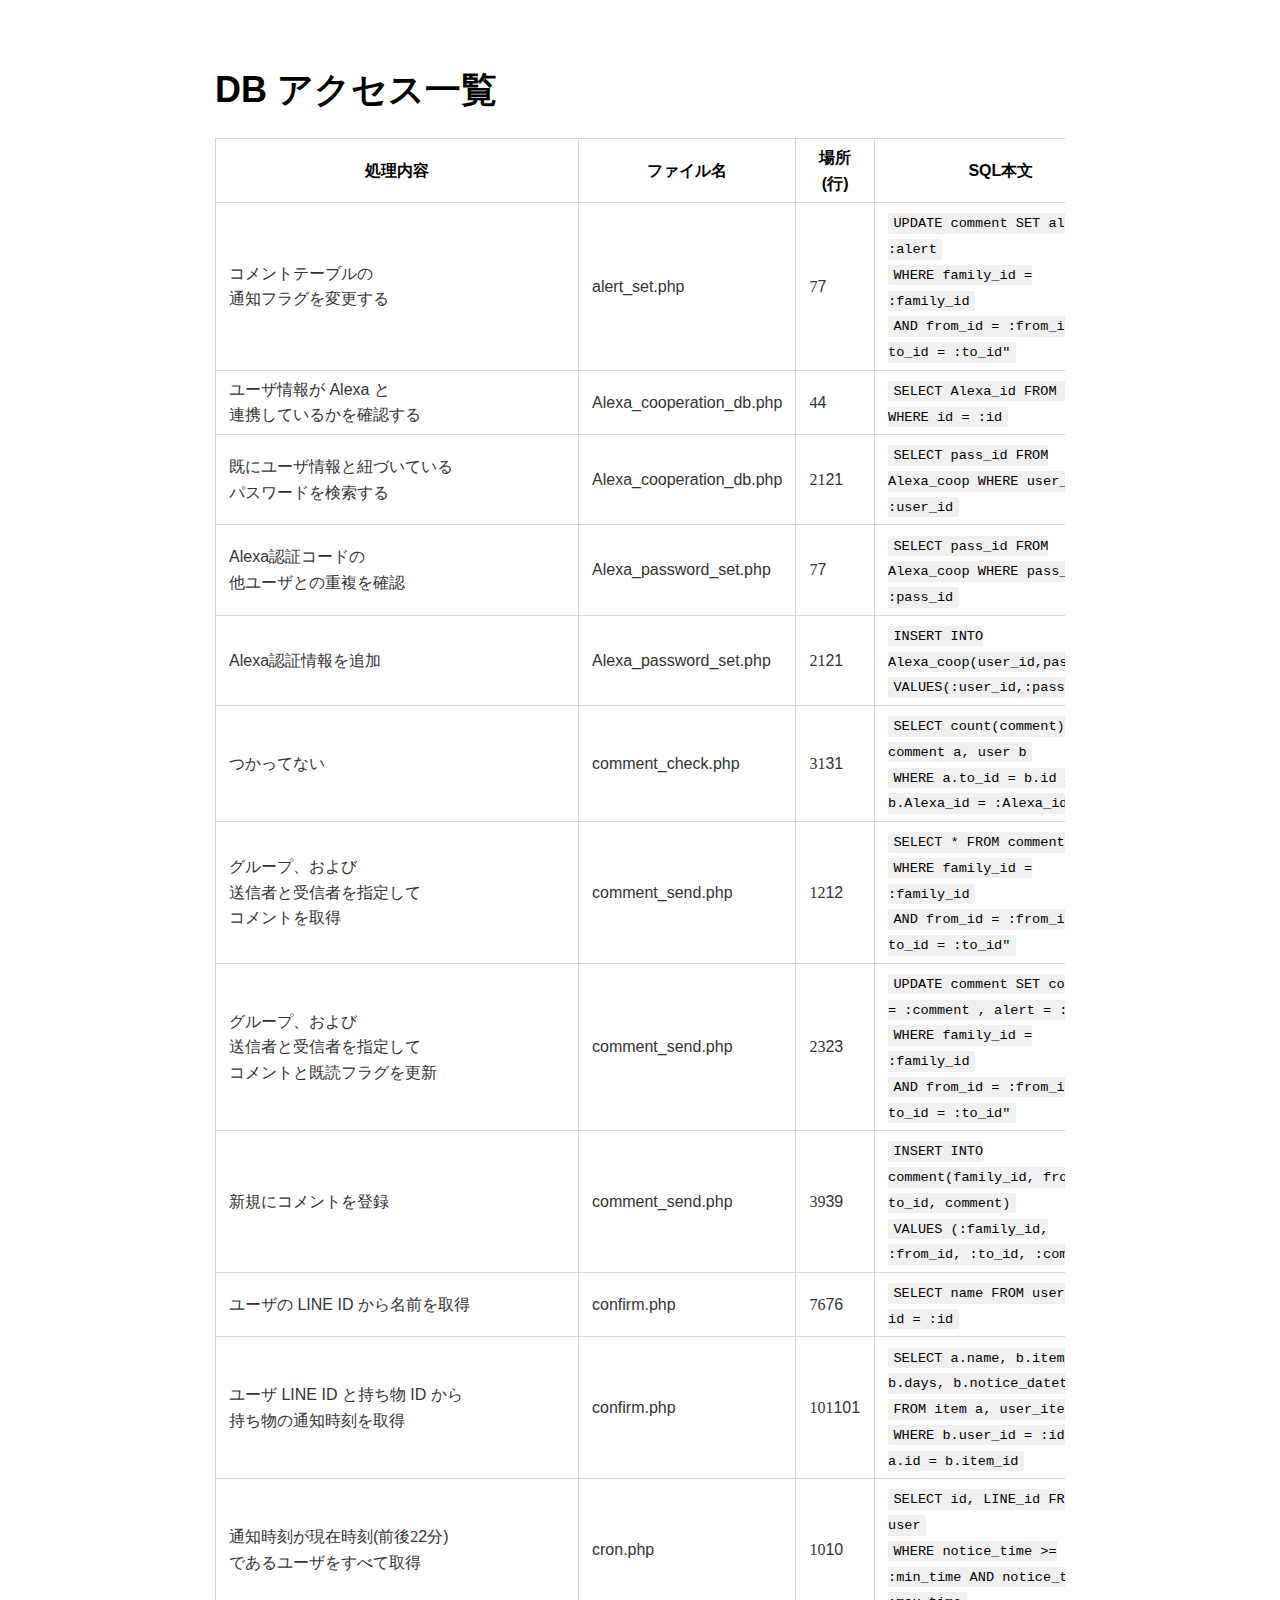
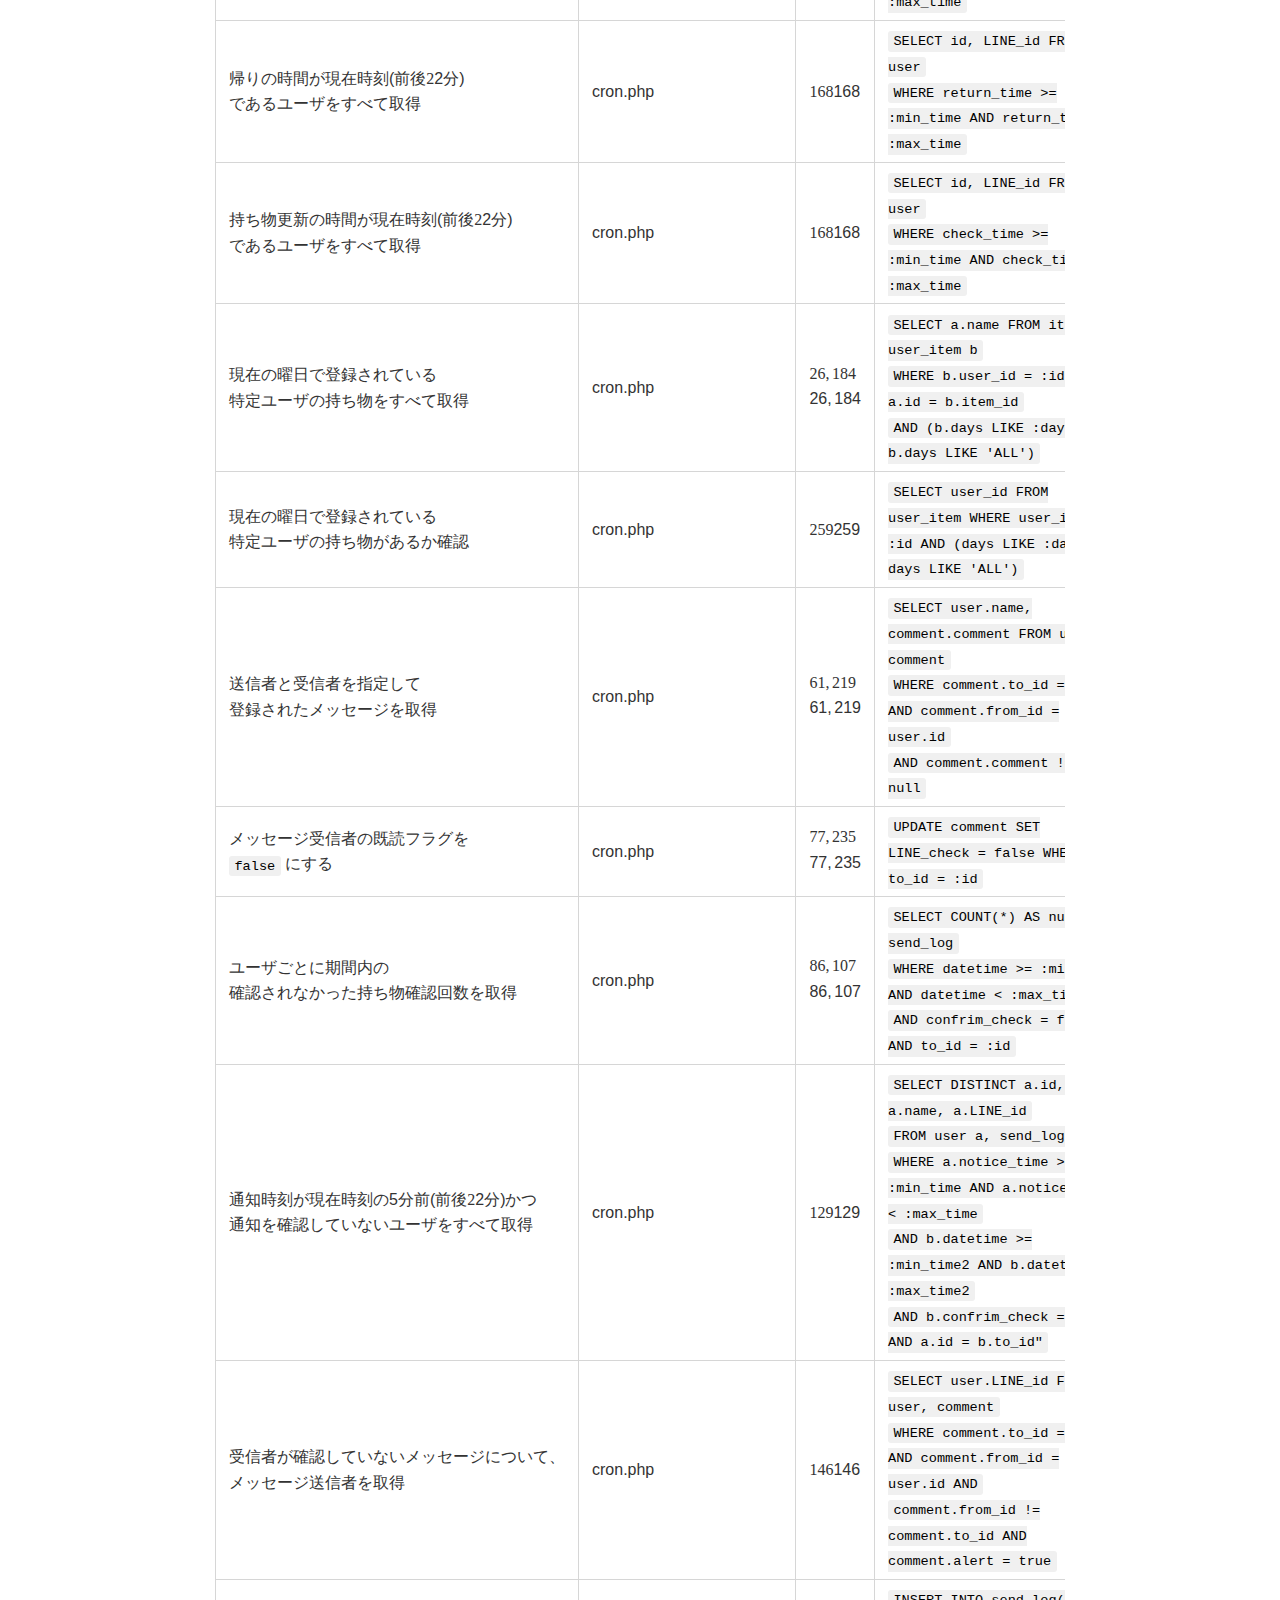
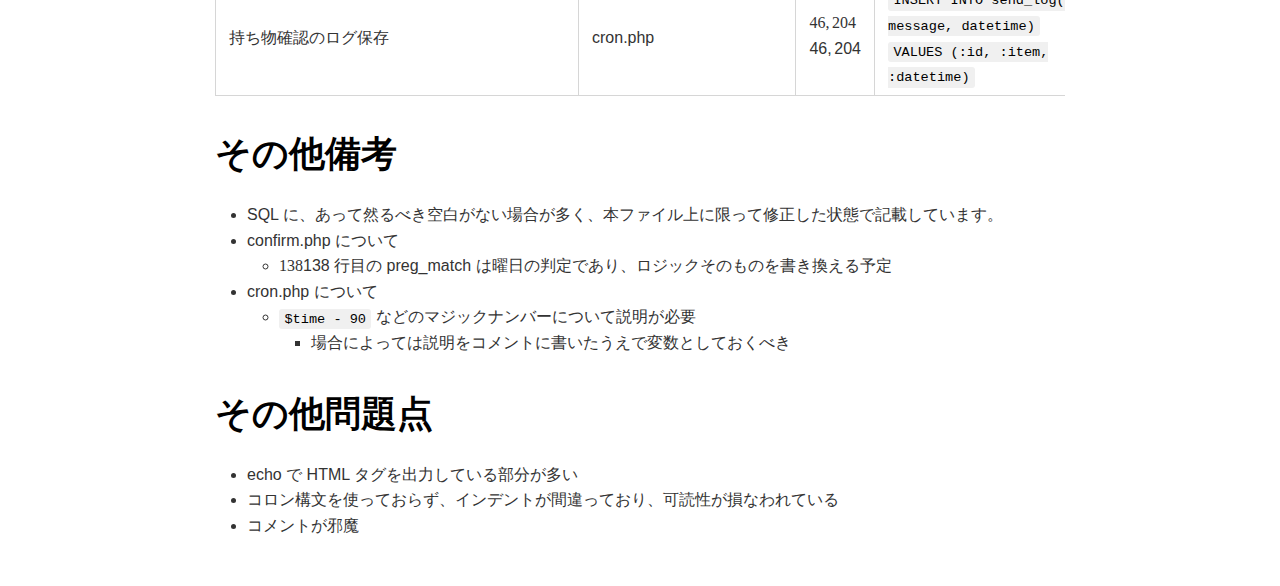
<file: document/readme.html>
<!DOCTYPE html><html><head>
      <title>readme</title>
      <meta charset="utf-8">
      <meta name="viewport" content="width=device-width, initial-scale=1.0">
      
      <link rel="stylesheet" href="file:///c:\Users\lume1\.vscode\extensions\shd101wyy.markdown-preview-enhanced-0.6.1\node_modules\@shd101wyy\mume\dependencies\katex\katex.min.css">
      
      
      
      
      
      
      
      
      
      <style>
      /**
 * prism.js Github theme based on GitHub's theme.
 * @author Sam Clarke
 */
code[class*="language-"],
pre[class*="language-"] {
  color: #333;
  background: none;
  font-family: Consolas, "Liberation Mono", Menlo, Courier, monospace;
  text-align: left;
  white-space: pre;
  word-spacing: normal;
  word-break: normal;
  word-wrap: normal;
  line-height: 1.4;

  -moz-tab-size: 8;
  -o-tab-size: 8;
  tab-size: 8;

  -webkit-hyphens: none;
  -moz-hyphens: none;
  -ms-hyphens: none;
  hyphens: none;
}

/* Code blocks */
pre[class*="language-"] {
  padding: .8em;
  overflow: auto;
  /* border: 1px solid #ddd; */
  border-radius: 3px;
  /* background: #fff; */
  background: #f5f5f5;
}

/* Inline code */
:not(pre) > code[class*="language-"] {
  padding: .1em;
  border-radius: .3em;
  white-space: normal;
  background: #f5f5f5;
}

.token.comment,
.token.blockquote {
  color: #969896;
}

.token.cdata {
  color: #183691;
}

.token.doctype,
.token.punctuation,
.token.variable,
.token.macro.property {
  color: #333;
}

.token.operator,
.token.important,
.token.keyword,
.token.rule,
.token.builtin {
  color: #a71d5d;
}

.token.string,
.token.url,
.token.regex,
.token.attr-value {
  color: #183691;
}

.token.property,
.token.number,
.token.boolean,
.token.entity,
.token.atrule,
.token.constant,
.token.symbol,
.token.command,
.token.code {
  color: #0086b3;
}

.token.tag,
.token.selector,
.token.prolog {
  color: #63a35c;
}

.token.function,
.token.namespace,
.token.pseudo-element,
.token.class,
.token.class-name,
.token.pseudo-class,
.token.id,
.token.url-reference .token.variable,
.token.attr-name {
  color: #795da3;
}

.token.entity {
  cursor: help;
}

.token.title,
.token.title .token.punctuation {
  font-weight: bold;
  color: #1d3e81;
}

.token.list {
  color: #ed6a43;
}

.token.inserted {
  background-color: #eaffea;
  color: #55a532;
}

.token.deleted {
  background-color: #ffecec;
  color: #bd2c00;
}

.token.bold {
  font-weight: bold;
}

.token.italic {
  font-style: italic;
}


/* JSON */
.language-json .token.property {
  color: #183691;
}

.language-markup .token.tag .token.punctuation {
  color: #333;
}

/* CSS */
code.language-css,
.language-css .token.function {
  color: #0086b3;
}

/* YAML */
.language-yaml .token.atrule {
  color: #63a35c;
}

code.language-yaml {
  color: #183691;
}

/* Ruby */
.language-ruby .token.function {
  color: #333;
}

/* Markdown */
.language-markdown .token.url {
  color: #795da3;
}

/* Makefile */
.language-makefile .token.symbol {
  color: #795da3;
}

.language-makefile .token.variable {
  color: #183691;
}

.language-makefile .token.builtin {
  color: #0086b3;
}

/* Bash */
.language-bash .token.keyword {
  color: #0086b3;
}

/* highlight */
pre[data-line] {
  position: relative;
  padding: 1em 0 1em 3em;
}
pre[data-line] .line-highlight-wrapper {
  position: absolute;
  top: 0;
  left: 0;
  background-color: transparent;
  display: block;
  width: 100%;
}

pre[data-line] .line-highlight {
  position: absolute;
  left: 0;
  right: 0;
  padding: inherit 0;
  margin-top: 1em;
  background: hsla(24, 20%, 50%,.08);
  background: linear-gradient(to right, hsla(24, 20%, 50%,.1) 70%, hsla(24, 20%, 50%,0));
  pointer-events: none;
  line-height: inherit;
  white-space: pre;
}

pre[data-line] .line-highlight:before, 
pre[data-line] .line-highlight[data-end]:after {
  content: attr(data-start);
  position: absolute;
  top: .4em;
  left: .6em;
  min-width: 1em;
  padding: 0 .5em;
  background-color: hsla(24, 20%, 50%,.4);
  color: hsl(24, 20%, 95%);
  font: bold 65%/1.5 sans-serif;
  text-align: center;
  vertical-align: .3em;
  border-radius: 999px;
  text-shadow: none;
  box-shadow: 0 1px white;
}

pre[data-line] .line-highlight[data-end]:after {
  content: attr(data-end);
  top: auto;
  bottom: .4em;
}html body{font-family:"Helvetica Neue",Helvetica,"Segoe UI",Arial,freesans,sans-serif;font-size:16px;line-height:1.6;color:#333;background-color:#fff;overflow:initial;box-sizing:border-box;word-wrap:break-word}html body>:first-child{margin-top:0}html body h1,html body h2,html body h3,html body h4,html body h5,html body h6{line-height:1.2;margin-top:1em;margin-bottom:16px;color:#000}html body h1{font-size:2.25em;font-weight:300;padding-bottom:.3em}html body h2{font-size:1.75em;font-weight:400;padding-bottom:.3em}html body h3{font-size:1.5em;font-weight:500}html body h4{font-size:1.25em;font-weight:600}html body h5{font-size:1.1em;font-weight:600}html body h6{font-size:1em;font-weight:600}html body h1,html body h2,html body h3,html body h4,html body h5{font-weight:600}html body h5{font-size:1em}html body h6{color:#5c5c5c}html body strong{color:#000}html body del{color:#5c5c5c}html body a:not([href]){color:inherit;text-decoration:none}html body a{color:#08c;text-decoration:none}html body a:hover{color:#00a3f5;text-decoration:none}html body img{max-width:100%}html body>p{margin-top:0;margin-bottom:16px;word-wrap:break-word}html body>ul,html body>ol{margin-bottom:16px}html body ul,html body ol{padding-left:2em}html body ul.no-list,html body ol.no-list{padding:0;list-style-type:none}html body ul ul,html body ul ol,html body ol ol,html body ol ul{margin-top:0;margin-bottom:0}html body li{margin-bottom:0}html body li.task-list-item{list-style:none}html body li>p{margin-top:0;margin-bottom:0}html body .task-list-item-checkbox{margin:0 .2em .25em -1.8em;vertical-align:middle}html body .task-list-item-checkbox:hover{cursor:pointer}html body blockquote{margin:16px 0;font-size:inherit;padding:0 15px;color:#5c5c5c;background-color:#f0f0f0;border-left:4px solid #d6d6d6}html body blockquote>:first-child{margin-top:0}html body blockquote>:last-child{margin-bottom:0}html body hr{height:4px;margin:32px 0;background-color:#d6d6d6;border:0 none}html body table{margin:10px 0 15px 0;border-collapse:collapse;border-spacing:0;display:block;width:100%;overflow:auto;word-break:normal;word-break:keep-all}html body table th{font-weight:bold;color:#000}html body table td,html body table th{border:1px solid #d6d6d6;padding:6px 13px}html body dl{padding:0}html body dl dt{padding:0;margin-top:16px;font-size:1em;font-style:italic;font-weight:bold}html body dl dd{padding:0 16px;margin-bottom:16px}html body code{font-family:Menlo,Monaco,Consolas,'Courier New',monospace;font-size:.85em !important;color:#000;background-color:#f0f0f0;border-radius:3px;padding:.2em 0}html body code::before,html body code::after{letter-spacing:-0.2em;content:"\00a0"}html body pre>code{padding:0;margin:0;font-size:.85em !important;word-break:normal;white-space:pre;background:transparent;border:0}html body .highlight{margin-bottom:16px}html body .highlight pre,html body pre{padding:1em;overflow:auto;font-size:.85em !important;line-height:1.45;border:#d6d6d6;border-radius:3px}html body .highlight pre{margin-bottom:0;word-break:normal}html body pre code,html body pre tt{display:inline;max-width:initial;padding:0;margin:0;overflow:initial;line-height:inherit;word-wrap:normal;background-color:transparent;border:0}html body pre code:before,html body pre tt:before,html body pre code:after,html body pre tt:after{content:normal}html body p,html body blockquote,html body ul,html body ol,html body dl,html body pre{margin-top:0;margin-bottom:16px}html body kbd{color:#000;border:1px solid #d6d6d6;border-bottom:2px solid #c7c7c7;padding:2px 4px;background-color:#f0f0f0;border-radius:3px}@media print{html body{background-color:#fff}html body h1,html body h2,html body h3,html body h4,html body h5,html body h6{color:#000;page-break-after:avoid}html body blockquote{color:#5c5c5c}html body pre{page-break-inside:avoid}html body table{display:table}html body img{display:block;max-width:100%;max-height:100%}html body pre,html body code{word-wrap:break-word;white-space:pre}}.markdown-preview{width:100%;height:100%;box-sizing:border-box}.markdown-preview .pagebreak,.markdown-preview .newpage{page-break-before:always}.markdown-preview pre.line-numbers{position:relative;padding-left:3.8em;counter-reset:linenumber}.markdown-preview pre.line-numbers>code{position:relative}.markdown-preview pre.line-numbers .line-numbers-rows{position:absolute;pointer-events:none;top:1em;font-size:100%;left:0;width:3em;letter-spacing:-1px;border-right:1px solid #999;-webkit-user-select:none;-moz-user-select:none;-ms-user-select:none;user-select:none}.markdown-preview pre.line-numbers .line-numbers-rows>span{pointer-events:none;display:block;counter-increment:linenumber}.markdown-preview pre.line-numbers .line-numbers-rows>span:before{content:counter(linenumber);color:#999;display:block;padding-right:.8em;text-align:right}.markdown-preview .mathjax-exps .MathJax_Display{text-align:center !important}.markdown-preview:not([for="preview"]) .code-chunk .btn-group{display:none}.markdown-preview:not([for="preview"]) .code-chunk .status{display:none}.markdown-preview:not([for="preview"]) .code-chunk .output-div{margin-bottom:16px}.scrollbar-style::-webkit-scrollbar{width:8px}.scrollbar-style::-webkit-scrollbar-track{border-radius:10px;background-color:transparent}.scrollbar-style::-webkit-scrollbar-thumb{border-radius:5px;background-color:rgba(150,150,150,0.66);border:4px solid rgba(150,150,150,0.66);background-clip:content-box}html body[for="html-export"]:not([data-presentation-mode]){position:relative;width:100%;height:100%;top:0;left:0;margin:0;padding:0;overflow:auto}html body[for="html-export"]:not([data-presentation-mode]) .markdown-preview{position:relative;top:0}@media screen and (min-width:914px){html body[for="html-export"]:not([data-presentation-mode]) .markdown-preview{padding:2em calc(50% - 457px + 2em)}}@media screen and (max-width:914px){html body[for="html-export"]:not([data-presentation-mode]) .markdown-preview{padding:2em}}@media screen and (max-width:450px){html body[for="html-export"]:not([data-presentation-mode]) .markdown-preview{font-size:14px !important;padding:1em}}@media print{html body[for="html-export"]:not([data-presentation-mode]) #sidebar-toc-btn{display:none}}html body[for="html-export"]:not([data-presentation-mode]) #sidebar-toc-btn{position:fixed;bottom:8px;left:8px;font-size:28px;cursor:pointer;color:inherit;z-index:99;width:32px;text-align:center;opacity:.4}html body[for="html-export"]:not([data-presentation-mode])[html-show-sidebar-toc] #sidebar-toc-btn{opacity:1}html body[for="html-export"]:not([data-presentation-mode])[html-show-sidebar-toc] .md-sidebar-toc{position:fixed;top:0;left:0;width:300px;height:100%;padding:32px 0 48px 0;font-size:14px;box-shadow:0 0 4px rgba(150,150,150,0.33);box-sizing:border-box;overflow:auto;background-color:inherit}html body[for="html-export"]:not([data-presentation-mode])[html-show-sidebar-toc] .md-sidebar-toc::-webkit-scrollbar{width:8px}html body[for="html-export"]:not([data-presentation-mode])[html-show-sidebar-toc] .md-sidebar-toc::-webkit-scrollbar-track{border-radius:10px;background-color:transparent}html body[for="html-export"]:not([data-presentation-mode])[html-show-sidebar-toc] .md-sidebar-toc::-webkit-scrollbar-thumb{border-radius:5px;background-color:rgba(150,150,150,0.66);border:4px solid rgba(150,150,150,0.66);background-clip:content-box}html body[for="html-export"]:not([data-presentation-mode])[html-show-sidebar-toc] .md-sidebar-toc a{text-decoration:none}html body[for="html-export"]:not([data-presentation-mode])[html-show-sidebar-toc] .md-sidebar-toc ul{padding:0 1.6em;margin-top:.8em}html body[for="html-export"]:not([data-presentation-mode])[html-show-sidebar-toc] .md-sidebar-toc li{margin-bottom:.8em}html body[for="html-export"]:not([data-presentation-mode])[html-show-sidebar-toc] .md-sidebar-toc ul{list-style-type:none}html body[for="html-export"]:not([data-presentation-mode])[html-show-sidebar-toc] .markdown-preview{left:300px;width:calc(100% -  300px);padding:2em calc(50% - 457px -  150px);margin:0;box-sizing:border-box}@media screen and (max-width:1274px){html body[for="html-export"]:not([data-presentation-mode])[html-show-sidebar-toc] .markdown-preview{padding:2em}}@media screen and (max-width:450px){html body[for="html-export"]:not([data-presentation-mode])[html-show-sidebar-toc] .markdown-preview{width:100%}}html body[for="html-export"]:not([data-presentation-mode]):not([html-show-sidebar-toc]) .markdown-preview{left:50%;transform:translateX(-50%)}html body[for="html-export"]:not([data-presentation-mode]):not([html-show-sidebar-toc]) .md-sidebar-toc{display:none}
/* Please visit the URL below for more information: */
/*   https://shd101wyy.github.io/markdown-preview-enhanced/#/customize-css */

      </style>
    </head>
    <body for="html-export">
      <div class="mume markdown-preview  ">
      <h1 class="mume-header" id="db-%E3%82%A2%E3%82%AF%E3%82%BB%E3%82%B9%E4%B8%80%E8%A6%A7">DB &#x30A2;&#x30AF;&#x30BB;&#x30B9;&#x4E00;&#x89A7;</h1>

<table>
<thead>
<tr>
<th>&#x51E6;&#x7406;&#x5185;&#x5BB9;</th>
<th>&#x30D5;&#x30A1;&#x30A4;&#x30EB;&#x540D;</th>
<th>&#x5834;&#x6240;(&#x884C;)</th>
<th>SQL&#x672C;&#x6587;</th>
<th>&#x88DC;&#x8DB3;</th>
</tr>
</thead>
<tbody>
<tr>
<td>&#x30B3;&#x30E1;&#x30F3;&#x30C8;&#x30C6;&#x30FC;&#x30D6;&#x30EB;&#x306E;<br>&#x901A;&#x77E5;&#x30D5;&#x30E9;&#x30B0;&#x3092;&#x5909;&#x66F4;&#x3059;&#x308B;</td>
<td>alert_set.php</td>
<td><span class="katex"><span class="katex-mathml"><math xmlns="http://www.w3.org/1998/Math/MathML"><semantics><mrow><mn>7</mn></mrow><annotation encoding="application/x-tex">7</annotation></semantics></math></span><span class="katex-html" aria-hidden="true"><span class="base"><span class="strut" style="height:0.64444em;vertical-align:0em;"></span><span class="mord">7</span></span></span></span></td>
<td><code>UPDATE comment SET alert = :alert</code><br><code>WHERE family_id = :family_id</code><br><code>AND from_id = :from_id AND to_id = :to_id&quot;</code></td>
<td><code>alert</code> &#x30D5;&#x30A3;&#x30FC;&#x30EB;&#x30C9;&#x306F;<br> <code>notification_check</code> &#x306B;&#x30EA;&#x30CD;&#x30FC;&#x30E0;&#x3059;&#x308B;</td>
</tr>
<tr>
<td>&#x30E6;&#x30FC;&#x30B6;&#x60C5;&#x5831;&#x304C; Alexa &#x3068;<br>&#x9023;&#x643A;&#x3057;&#x3066;&#x3044;&#x308B;&#x304B;&#x3092;&#x78BA;&#x8A8D;&#x3059;&#x308B;</td>
<td>Alexa_cooperation_db.php</td>
<td><span class="katex"><span class="katex-mathml"><math xmlns="http://www.w3.org/1998/Math/MathML"><semantics><mrow><mn>4</mn></mrow><annotation encoding="application/x-tex">4</annotation></semantics></math></span><span class="katex-html" aria-hidden="true"><span class="base"><span class="strut" style="height:0.64444em;vertical-align:0em;"></span><span class="mord">4</span></span></span></span></td>
<td><code>SELECT Alexa_id FROM user WHERE id = :id</code></td>
<td></td>
</tr>
<tr>
<td>&#x65E2;&#x306B;&#x30E6;&#x30FC;&#x30B6;&#x60C5;&#x5831;&#x3068;&#x7D10;&#x3065;&#x3044;&#x3066;&#x3044;&#x308B;<br>&#x30D1;&#x30B9;&#x30EF;&#x30FC;&#x30C9;&#x3092;&#x691C;&#x7D22;&#x3059;&#x308B;</td>
<td>Alexa_cooperation_db.php</td>
<td><span class="katex"><span class="katex-mathml"><math xmlns="http://www.w3.org/1998/Math/MathML"><semantics><mrow><mn>21</mn></mrow><annotation encoding="application/x-tex">21</annotation></semantics></math></span><span class="katex-html" aria-hidden="true"><span class="base"><span class="strut" style="height:0.64444em;vertical-align:0em;"></span><span class="mord">21</span></span></span></span></td>
<td><code>SELECT pass_id FROM Alexa_coop WHERE user_id = :user_id</code></td>
<td><code>Alexa_coop.pass_id</code> &#x306F; <code>user</code> &#x306B;&#x7D71;&#x5408;</td>
</tr>
<tr>
<td>Alexa&#x8A8D;&#x8A3C;&#x30B3;&#x30FC;&#x30C9;&#x306E;<br>&#x4ED6;&#x30E6;&#x30FC;&#x30B6;&#x3068;&#x306E;&#x91CD;&#x8907;&#x3092;&#x78BA;&#x8A8D;</td>
<td>Alexa_password_set.php</td>
<td><span class="katex"><span class="katex-mathml"><math xmlns="http://www.w3.org/1998/Math/MathML"><semantics><mrow><mn>7</mn></mrow><annotation encoding="application/x-tex">7</annotation></semantics></math></span><span class="katex-html" aria-hidden="true"><span class="base"><span class="strut" style="height:0.64444em;vertical-align:0em;"></span><span class="mord">7</span></span></span></span></td>
<td><code>SELECT pass_id FROM Alexa_coop WHERE pass_id = :pass_id</code></td>
<td><code>Alexa_coop.pass_id</code> &#x306F; <code>user</code> &#x306B;&#x7D71;&#x5408;</td>
</tr>
<tr>
<td>Alexa&#x8A8D;&#x8A3C;&#x60C5;&#x5831;&#x3092;&#x8FFD;&#x52A0;</td>
<td>Alexa_password_set.php</td>
<td><span class="katex"><span class="katex-mathml"><math xmlns="http://www.w3.org/1998/Math/MathML"><semantics><mrow><mn>21</mn></mrow><annotation encoding="application/x-tex">21</annotation></semantics></math></span><span class="katex-html" aria-hidden="true"><span class="base"><span class="strut" style="height:0.64444em;vertical-align:0em;"></span><span class="mord">21</span></span></span></span></td>
<td><code>INSERT INTO Alexa_coop(user_id,pass_id)</code><br><code>VALUES(:user_id,:pass_id)</code></td>
<td><code>Alexa_coop.pass_id</code> &#x306F; <code>user</code> &#x306B;&#x7D71;&#x5408;</td>
</tr>
<tr>
<td>&#x3064;&#x304B;&#x3063;&#x3066;&#x306A;&#x3044;</td>
<td>comment_check.php</td>
<td><span class="katex"><span class="katex-mathml"><math xmlns="http://www.w3.org/1998/Math/MathML"><semantics><mrow><mn>31</mn></mrow><annotation encoding="application/x-tex">31</annotation></semantics></math></span><span class="katex-html" aria-hidden="true"><span class="base"><span class="strut" style="height:0.64444em;vertical-align:0em;"></span><span class="mord">31</span></span></span></span></td>
<td><code>SELECT count(comment) FROM comment a, user b</code><br><code>WHERE a.to_id = b.id AND b.Alexa_id = :Alexa_id&apos;</code></td>
<td>&#x3064;&#x304B;&#x3063;&#x3066;&#x306A;&#x3044;</td>
</tr>
<tr>
<td>&#x30B0;&#x30EB;&#x30FC;&#x30D7;&#x3001;&#x304A;&#x3088;&#x3073;<br>&#x9001;&#x4FE1;&#x8005;&#x3068;&#x53D7;&#x4FE1;&#x8005;&#x3092;&#x6307;&#x5B9A;&#x3057;&#x3066;<br>&#x30B3;&#x30E1;&#x30F3;&#x30C8;&#x3092;&#x53D6;&#x5F97;</td>
<td>comment_send.php</td>
<td><span class="katex"><span class="katex-mathml"><math xmlns="http://www.w3.org/1998/Math/MathML"><semantics><mrow><mn>12</mn></mrow><annotation encoding="application/x-tex">12</annotation></semantics></math></span><span class="katex-html" aria-hidden="true"><span class="base"><span class="strut" style="height:0.64444em;vertical-align:0em;"></span><span class="mord">12</span></span></span></span></td>
<td><code>SELECT * FROM comment</code><br><code>WHERE family_id = :family_id</code><br><code>AND from_id = :from_id AND to_id = :to_id&quot;</code></td>
<td></td>
</tr>
<tr>
<td>&#x30B0;&#x30EB;&#x30FC;&#x30D7;&#x3001;&#x304A;&#x3088;&#x3073;<br>&#x9001;&#x4FE1;&#x8005;&#x3068;&#x53D7;&#x4FE1;&#x8005;&#x3092;&#x6307;&#x5B9A;&#x3057;&#x3066;<br>&#x30B3;&#x30E1;&#x30F3;&#x30C8;&#x3068;&#x65E2;&#x8AAD;&#x30D5;&#x30E9;&#x30B0;&#x3092;&#x66F4;&#x65B0;</td>
<td>comment_send.php</td>
<td><span class="katex"><span class="katex-mathml"><math xmlns="http://www.w3.org/1998/Math/MathML"><semantics><mrow><mn>23</mn></mrow><annotation encoding="application/x-tex">23</annotation></semantics></math></span><span class="katex-html" aria-hidden="true"><span class="base"><span class="strut" style="height:0.64444em;vertical-align:0em;"></span><span class="mord">23</span></span></span></span></td>
<td><code>UPDATE comment SET comment = :comment , alert = :alert</code><br><code>WHERE family_id = :family_id</code><br><code>AND from_id = :from_id AND to_id = :to_id&quot;</code></td>
<td></td>
</tr>
<tr>
<td>&#x65B0;&#x898F;&#x306B;&#x30B3;&#x30E1;&#x30F3;&#x30C8;&#x3092;&#x767B;&#x9332;</td>
<td>comment_send.php</td>
<td><span class="katex"><span class="katex-mathml"><math xmlns="http://www.w3.org/1998/Math/MathML"><semantics><mrow><mn>39</mn></mrow><annotation encoding="application/x-tex">39</annotation></semantics></math></span><span class="katex-html" aria-hidden="true"><span class="base"><span class="strut" style="height:0.64444em;vertical-align:0em;"></span><span class="mord">39</span></span></span></span></td>
<td><code>INSERT INTO comment(family_id, from_id, to_id, comment)</code><br><code>VALUES (:family_id, :from_id, :to_id, :comment)</code></td>
<td></td>
</tr>
<tr>
<td>&#x30E6;&#x30FC;&#x30B6;&#x306E; LINE ID &#x304B;&#x3089;&#x540D;&#x524D;&#x3092;&#x53D6;&#x5F97;</td>
<td>confirm.php</td>
<td><span class="katex"><span class="katex-mathml"><math xmlns="http://www.w3.org/1998/Math/MathML"><semantics><mrow><mn>76</mn></mrow><annotation encoding="application/x-tex">76</annotation></semantics></math></span><span class="katex-html" aria-hidden="true"><span class="base"><span class="strut" style="height:0.64444em;vertical-align:0em;"></span><span class="mord">76</span></span></span></span></td>
<td><code>SELECT name FROM user WHERE id = :id</code></td>
<td></td>
</tr>
<tr>
<td>&#x30E6;&#x30FC;&#x30B6; LINE ID &#x3068;&#x6301;&#x3061;&#x7269; ID &#x304B;&#x3089;<br>&#x6301;&#x3061;&#x7269;&#x306E;&#x901A;&#x77E5;&#x6642;&#x523B;&#x3092;&#x53D6;&#x5F97;</td>
<td>confirm.php</td>
<td><span class="katex"><span class="katex-mathml"><math xmlns="http://www.w3.org/1998/Math/MathML"><semantics><mrow><mn>101</mn></mrow><annotation encoding="application/x-tex">101</annotation></semantics></math></span><span class="katex-html" aria-hidden="true"><span class="base"><span class="strut" style="height:0.64444em;vertical-align:0em;"></span><span class="mord">101</span></span></span></span></td>
<td><code>SELECT a.name, b.item_id, b.days, b.notice_datetime</code><br><code>FROM item a, user_item b</code><br><code>WHERE b.user_id = :id AND a.id = b.item_id</code></td>
<td></td>
</tr>
<tr>
<td>&#x901A;&#x77E5;&#x6642;&#x523B;&#x304C;&#x73FE;&#x5728;&#x6642;&#x523B;(&#x524D;&#x5F8C;<span class="katex"><span class="katex-mathml"><math xmlns="http://www.w3.org/1998/Math/MathML"><semantics><mrow><mn>2</mn></mrow><annotation encoding="application/x-tex">2</annotation></semantics></math></span><span class="katex-html" aria-hidden="true"><span class="base"><span class="strut" style="height:0.64444em;vertical-align:0em;"></span><span class="mord">2</span></span></span></span>&#x5206;)<br>&#x3067;&#x3042;&#x308B;&#x30E6;&#x30FC;&#x30B6;&#x3092;&#x3059;&#x3079;&#x3066;&#x53D6;&#x5F97;</td>
<td>cron.php</td>
<td><span class="katex"><span class="katex-mathml"><math xmlns="http://www.w3.org/1998/Math/MathML"><semantics><mrow><mn>10</mn></mrow><annotation encoding="application/x-tex">10</annotation></semantics></math></span><span class="katex-html" aria-hidden="true"><span class="base"><span class="strut" style="height:0.64444em;vertical-align:0em;"></span><span class="mord">10</span></span></span></span></td>
<td><code>SELECT id, LINE_id FROM user</code><br><code>WHERE notice_time &gt;= :min_time AND notice_time &lt; :max_time</code></td>
<td><code>BETWEEN</code> &#x69CB;&#x6587;&#x306E;&#x65B9;&#x304C;&#x3088;&#x3055;&#x305D;&#x3046;<br>&#x534A;&#x958B;&#x533A;&#x9593;&#x306A;&#x306E;&#x3067;&#x6CE8;&#x610F;</td>
</tr>
<tr>
<td>&#x5E30;&#x308A;&#x306E;&#x6642;&#x9593;&#x304C;&#x73FE;&#x5728;&#x6642;&#x523B;(&#x524D;&#x5F8C;<span class="katex"><span class="katex-mathml"><math xmlns="http://www.w3.org/1998/Math/MathML"><semantics><mrow><mn>2</mn></mrow><annotation encoding="application/x-tex">2</annotation></semantics></math></span><span class="katex-html" aria-hidden="true"><span class="base"><span class="strut" style="height:0.64444em;vertical-align:0em;"></span><span class="mord">2</span></span></span></span>&#x5206;)<br>&#x3067;&#x3042;&#x308B;&#x30E6;&#x30FC;&#x30B6;&#x3092;&#x3059;&#x3079;&#x3066;&#x53D6;&#x5F97;</td>
<td>cron.php</td>
<td><span class="katex"><span class="katex-mathml"><math xmlns="http://www.w3.org/1998/Math/MathML"><semantics><mrow><mn>168</mn></mrow><annotation encoding="application/x-tex">168</annotation></semantics></math></span><span class="katex-html" aria-hidden="true"><span class="base"><span class="strut" style="height:0.64444em;vertical-align:0em;"></span><span class="mord">168</span></span></span></span></td>
<td><code>SELECT id, LINE_id FROM user</code><br><code>WHERE return_time &gt;= :min_time AND return_time &lt; :max_time</code></td>
<td></td>
</tr>
<tr>
<td>&#x6301;&#x3061;&#x7269;&#x66F4;&#x65B0;&#x306E;&#x6642;&#x9593;&#x304C;&#x73FE;&#x5728;&#x6642;&#x523B;(&#x524D;&#x5F8C;<span class="katex"><span class="katex-mathml"><math xmlns="http://www.w3.org/1998/Math/MathML"><semantics><mrow><mn>2</mn></mrow><annotation encoding="application/x-tex">2</annotation></semantics></math></span><span class="katex-html" aria-hidden="true"><span class="base"><span class="strut" style="height:0.64444em;vertical-align:0em;"></span><span class="mord">2</span></span></span></span>&#x5206;)<br>&#x3067;&#x3042;&#x308B;&#x30E6;&#x30FC;&#x30B6;&#x3092;&#x3059;&#x3079;&#x3066;&#x53D6;&#x5F97;</td>
<td>cron.php</td>
<td><span class="katex"><span class="katex-mathml"><math xmlns="http://www.w3.org/1998/Math/MathML"><semantics><mrow><mn>168</mn></mrow><annotation encoding="application/x-tex">168</annotation></semantics></math></span><span class="katex-html" aria-hidden="true"><span class="base"><span class="strut" style="height:0.64444em;vertical-align:0em;"></span><span class="mord">168</span></span></span></span></td>
<td><code>SELECT id, LINE_id FROM user</code><br><code>WHERE check_time &gt;= :min_time AND check_time &lt; :max_time</code></td>
<td></td>
</tr>
<tr>
<td>&#x73FE;&#x5728;&#x306E;&#x66DC;&#x65E5;&#x3067;&#x767B;&#x9332;&#x3055;&#x308C;&#x3066;&#x3044;&#x308B;<br>&#x7279;&#x5B9A;&#x30E6;&#x30FC;&#x30B6;&#x306E;&#x6301;&#x3061;&#x7269;&#x3092;&#x3059;&#x3079;&#x3066;&#x53D6;&#x5F97;</td>
<td>cron.php</td>
<td><span class="katex"><span class="katex-mathml"><math xmlns="http://www.w3.org/1998/Math/MathML"><semantics><mrow><mn>26</mn><mo separator="true">,</mo><mn>184</mn></mrow><annotation encoding="application/x-tex">26, 184</annotation></semantics></math></span><span class="katex-html" aria-hidden="true"><span class="base"><span class="strut" style="height:0.8388800000000001em;vertical-align:-0.19444em;"></span><span class="mord">26</span><span class="mpunct">,</span><span class="mspace" style="margin-right:0.16666666666666666em;"></span><span class="mord">184</span></span></span></span></td>
<td><code>SELECT a.name FROM item a, user_item b</code><br><code>WHERE b.user_id = :id AND a.id = b.item_id</code><br><code>AND (b.days LIKE :day OR b.days LIKE &apos;ALL&apos;)</code></td>
<td></td>
</tr>
<tr>
<td>&#x73FE;&#x5728;&#x306E;&#x66DC;&#x65E5;&#x3067;&#x767B;&#x9332;&#x3055;&#x308C;&#x3066;&#x3044;&#x308B;<br>&#x7279;&#x5B9A;&#x30E6;&#x30FC;&#x30B6;&#x306E;&#x6301;&#x3061;&#x7269;&#x304C;&#x3042;&#x308B;&#x304B;&#x78BA;&#x8A8D;</td>
<td>cron.php</td>
<td><span class="katex"><span class="katex-mathml"><math xmlns="http://www.w3.org/1998/Math/MathML"><semantics><mrow><mn>259</mn></mrow><annotation encoding="application/x-tex">259</annotation></semantics></math></span><span class="katex-html" aria-hidden="true"><span class="base"><span class="strut" style="height:0.64444em;vertical-align:0em;"></span><span class="mord">259</span></span></span></span></td>
<td><code>SELECT user_id FROM user_item WHERE user_id = :id AND (days LIKE :day OR days LIKE &apos;ALL&apos;)</code></td>
<td></td>
</tr>
<tr>
<td>&#x9001;&#x4FE1;&#x8005;&#x3068;&#x53D7;&#x4FE1;&#x8005;&#x3092;&#x6307;&#x5B9A;&#x3057;&#x3066;<br>&#x767B;&#x9332;&#x3055;&#x308C;&#x305F;&#x30E1;&#x30C3;&#x30BB;&#x30FC;&#x30B8;&#x3092;&#x53D6;&#x5F97;</td>
<td>cron.php</td>
<td><span class="katex"><span class="katex-mathml"><math xmlns="http://www.w3.org/1998/Math/MathML"><semantics><mrow><mn>61</mn><mo separator="true">,</mo><mn>219</mn></mrow><annotation encoding="application/x-tex">61, 219</annotation></semantics></math></span><span class="katex-html" aria-hidden="true"><span class="base"><span class="strut" style="height:0.8388800000000001em;vertical-align:-0.19444em;"></span><span class="mord">61</span><span class="mpunct">,</span><span class="mspace" style="margin-right:0.16666666666666666em;"></span><span class="mord">219</span></span></span></span></td>
<td><code>SELECT user.name, comment.comment FROM user, comment</code><br><code>WHERE comment.to_id = :id AND comment.from_id = user.id</code><br><code>AND comment.comment != null</code></td>
<td></td>
</tr>
<tr>
<td>&#x30E1;&#x30C3;&#x30BB;&#x30FC;&#x30B8;&#x53D7;&#x4FE1;&#x8005;&#x306E;&#x65E2;&#x8AAD;&#x30D5;&#x30E9;&#x30B0;&#x3092;<br><code>false</code> &#x306B;&#x3059;&#x308B;</td>
<td>cron.php</td>
<td><span class="katex"><span class="katex-mathml"><math xmlns="http://www.w3.org/1998/Math/MathML"><semantics><mrow><mn>77</mn><mo separator="true">,</mo><mn>235</mn></mrow><annotation encoding="application/x-tex">77, 235</annotation></semantics></math></span><span class="katex-html" aria-hidden="true"><span class="base"><span class="strut" style="height:0.8388800000000001em;vertical-align:-0.19444em;"></span><span class="mord">77</span><span class="mpunct">,</span><span class="mspace" style="margin-right:0.16666666666666666em;"></span><span class="mord">235</span></span></span></span></td>
<td><code>UPDATE comment SET LINE_check = false WHERE to_id = :id</code></td>
<td></td>
</tr>
<tr>
<td>&#x30E6;&#x30FC;&#x30B6;&#x3054;&#x3068;&#x306B;&#x671F;&#x9593;&#x5185;&#x306E;<br>&#x78BA;&#x8A8D;&#x3055;&#x308C;&#x306A;&#x304B;&#x3063;&#x305F;&#x6301;&#x3061;&#x7269;&#x78BA;&#x8A8D;&#x56DE;&#x6570;&#x3092;&#x53D6;&#x5F97;</td>
<td>cron.php</td>
<td><span class="katex"><span class="katex-mathml"><math xmlns="http://www.w3.org/1998/Math/MathML"><semantics><mrow><mn>86</mn><mo separator="true">,</mo><mn>107</mn></mrow><annotation encoding="application/x-tex">86, 107</annotation></semantics></math></span><span class="katex-html" aria-hidden="true"><span class="base"><span class="strut" style="height:0.8388800000000001em;vertical-align:-0.19444em;"></span><span class="mord">86</span><span class="mpunct">,</span><span class="mspace" style="margin-right:0.16666666666666666em;"></span><span class="mord">107</span></span></span></span></td>
<td><code>SELECT COUNT(*) AS num FROM send_log</code><br><code>WHERE datetime &gt;= :min_time AND datetime &lt; :max_time</code><br><code>AND confrim_check = false AND to_id = :id</code></td>
<td>&#x671F;&#x9593;&#x306F; <code>:min_time</code>, <code>:max_time</code></td>
</tr>
<tr>
<td>&#x901A;&#x77E5;&#x6642;&#x523B;&#x304C;&#x73FE;&#x5728;&#x6642;&#x523B;&#x306E;5&#x5206;&#x524D;(&#x524D;&#x5F8C;<span class="katex"><span class="katex-mathml"><math xmlns="http://www.w3.org/1998/Math/MathML"><semantics><mrow><mn>2</mn></mrow><annotation encoding="application/x-tex">2</annotation></semantics></math></span><span class="katex-html" aria-hidden="true"><span class="base"><span class="strut" style="height:0.64444em;vertical-align:0em;"></span><span class="mord">2</span></span></span></span>&#x5206;)&#x304B;&#x3064;<br>&#x901A;&#x77E5;&#x3092;&#x78BA;&#x8A8D;&#x3057;&#x3066;&#x3044;&#x306A;&#x3044;&#x30E6;&#x30FC;&#x30B6;&#x3092;&#x3059;&#x3079;&#x3066;&#x53D6;&#x5F97;</td>
<td>cron.php</td>
<td><span class="katex"><span class="katex-mathml"><math xmlns="http://www.w3.org/1998/Math/MathML"><semantics><mrow><mn>129</mn></mrow><annotation encoding="application/x-tex">129</annotation></semantics></math></span><span class="katex-html" aria-hidden="true"><span class="base"><span class="strut" style="height:0.64444em;vertical-align:0em;"></span><span class="mord">129</span></span></span></span></td>
<td><code>SELECT DISTINCT a.id, a.name, a.LINE_id</code><br><code>FROM user a, send_log b</code><br><code>WHERE a.notice_time &gt;= :min_time AND a.notice_time &lt; :max_time</code><br><code>AND b.datetime &gt;= :min_time2 AND b.datetime &lt; :max_time2</code><br><code>AND b.confrim_check = false AND a.id = b.to_id&quot;</code></td>
<td></td>
</tr>
<tr>
<td>&#x53D7;&#x4FE1;&#x8005;&#x304C;&#x78BA;&#x8A8D;&#x3057;&#x3066;&#x3044;&#x306A;&#x3044;&#x30E1;&#x30C3;&#x30BB;&#x30FC;&#x30B8;&#x306B;&#x3064;&#x3044;&#x3066;&#x3001;<br>&#x30E1;&#x30C3;&#x30BB;&#x30FC;&#x30B8;&#x9001;&#x4FE1;&#x8005;&#x3092;&#x53D6;&#x5F97;</td>
<td>cron.php</td>
<td><span class="katex"><span class="katex-mathml"><math xmlns="http://www.w3.org/1998/Math/MathML"><semantics><mrow><mn>146</mn></mrow><annotation encoding="application/x-tex">146</annotation></semantics></math></span><span class="katex-html" aria-hidden="true"><span class="base"><span class="strut" style="height:0.64444em;vertical-align:0em;"></span><span class="mord">146</span></span></span></span></td>
<td><code>SELECT user.LINE_id FROM user, comment</code><br><code>WHERE comment.to_id = :id AND comment.from_id = user.id AND</code><br><code>comment.from_id != comment.to_id AND comment.alert = true</code></td>
<td>&#x81EA;&#x8EAB;&#x306B;&#x5411;&#x3051;&#x3066;&#x306E;&#x30EA;&#x30DE;&#x30A4;&#x30F3;&#x30C9;&#x306F;&#x7121;&#x8996;&#x3055;&#x308C;&#x308B;</td>
</tr>
<tr>
<td>&#x6301;&#x3061;&#x7269;&#x78BA;&#x8A8D;&#x306E;&#x30ED;&#x30B0;&#x4FDD;&#x5B58;</td>
<td>cron.php</td>
<td><span class="katex"><span class="katex-mathml"><math xmlns="http://www.w3.org/1998/Math/MathML"><semantics><mrow><mn>46</mn><mo separator="true">,</mo><mn>204</mn></mrow><annotation encoding="application/x-tex">46, 204</annotation></semantics></math></span><span class="katex-html" aria-hidden="true"><span class="base"><span class="strut" style="height:0.8388800000000001em;vertical-align:-0.19444em;"></span><span class="mord">46</span><span class="mpunct">,</span><span class="mspace" style="margin-right:0.16666666666666666em;"></span><span class="mord">204</span></span></span></span></td>
<td><code>INSERT INTO send_log(to_id, message, datetime)</code><br><code>VALUES (:id, :item, :datetime)</code></td>
<td></td>
</tr>
</tbody>
</table>
<h1 class="mume-header" id="%E3%81%9D%E3%81%AE%E4%BB%96%E5%82%99%E8%80%83">&#x305D;&#x306E;&#x4ED6;&#x5099;&#x8003;</h1>

<ul>
<li>SQL &#x306B;&#x3001;&#x3042;&#x3063;&#x3066;&#x7136;&#x308B;&#x3079;&#x304D;&#x7A7A;&#x767D;&#x304C;&#x306A;&#x3044;&#x5834;&#x5408;&#x304C;&#x591A;&#x304F;&#x3001;&#x672C;&#x30D5;&#x30A1;&#x30A4;&#x30EB;&#x4E0A;&#x306B;&#x9650;&#x3063;&#x3066;&#x4FEE;&#x6B63;&#x3057;&#x305F;&#x72B6;&#x614B;&#x3067;&#x8A18;&#x8F09;&#x3057;&#x3066;&#x3044;&#x307E;&#x3059;&#x3002;</li>
<li>confirm.php &#x306B;&#x3064;&#x3044;&#x3066;
<ul>
<li><span class="katex"><span class="katex-mathml"><math xmlns="http://www.w3.org/1998/Math/MathML"><semantics><mrow><mn>138</mn></mrow><annotation encoding="application/x-tex">138</annotation></semantics></math></span><span class="katex-html" aria-hidden="true"><span class="base"><span class="strut" style="height:0.64444em;vertical-align:0em;"></span><span class="mord">138</span></span></span></span> &#x884C;&#x76EE;&#x306E; preg_match &#x306F;&#x66DC;&#x65E5;&#x306E;&#x5224;&#x5B9A;&#x3067;&#x3042;&#x308A;&#x3001;&#x30ED;&#x30B8;&#x30C3;&#x30AF;&#x305D;&#x306E;&#x3082;&#x306E;&#x3092;&#x66F8;&#x304D;&#x63DB;&#x3048;&#x308B;&#x4E88;&#x5B9A;</li>
</ul>
</li>
<li>cron.php &#x306B;&#x3064;&#x3044;&#x3066;
<ul>
<li><code>$time - 90</code> &#x306A;&#x3069;&#x306E;&#x30DE;&#x30B8;&#x30C3;&#x30AF;&#x30CA;&#x30F3;&#x30D0;&#x30FC;&#x306B;&#x3064;&#x3044;&#x3066;&#x8AAC;&#x660E;&#x304C;&#x5FC5;&#x8981;
<ul>
<li>&#x5834;&#x5408;&#x306B;&#x3088;&#x3063;&#x3066;&#x306F;&#x8AAC;&#x660E;&#x3092;&#x30B3;&#x30E1;&#x30F3;&#x30C8;&#x306B;&#x66F8;&#x3044;&#x305F;&#x3046;&#x3048;&#x3067;&#x5909;&#x6570;&#x3068;&#x3057;&#x3066;&#x304A;&#x304F;&#x3079;&#x304D;</li>
</ul>
</li>
</ul>
</li>
</ul>
<h1 class="mume-header" id="%E3%81%9D%E3%81%AE%E4%BB%96%E5%95%8F%E9%A1%8C%E7%82%B9">&#x305D;&#x306E;&#x4ED6;&#x554F;&#x984C;&#x70B9;</h1>

<ul>
<li>echo &#x3067; HTML &#x30BF;&#x30B0;&#x3092;&#x51FA;&#x529B;&#x3057;&#x3066;&#x3044;&#x308B;&#x90E8;&#x5206;&#x304C;&#x591A;&#x3044;</li>
<li>&#x30B3;&#x30ED;&#x30F3;&#x69CB;&#x6587;&#x3092;&#x4F7F;&#x3063;&#x3066;&#x304A;&#x3089;&#x305A;&#x3001;&#x30A4;&#x30F3;&#x30C7;&#x30F3;&#x30C8;&#x304C;&#x9593;&#x9055;&#x3063;&#x3066;&#x304A;&#x308A;&#x3001;&#x53EF;&#x8AAD;&#x6027;&#x304C;&#x640D;&#x306A;&#x308F;&#x308C;&#x3066;&#x3044;&#x308B;</li>
<li>&#x30B3;&#x30E1;&#x30F3;&#x30C8;&#x304C;&#x90AA;&#x9B54;</li>
</ul>

      </div>
      
      
    
    
    
    
    
    
    
    
  
    </body></html>
</file>
